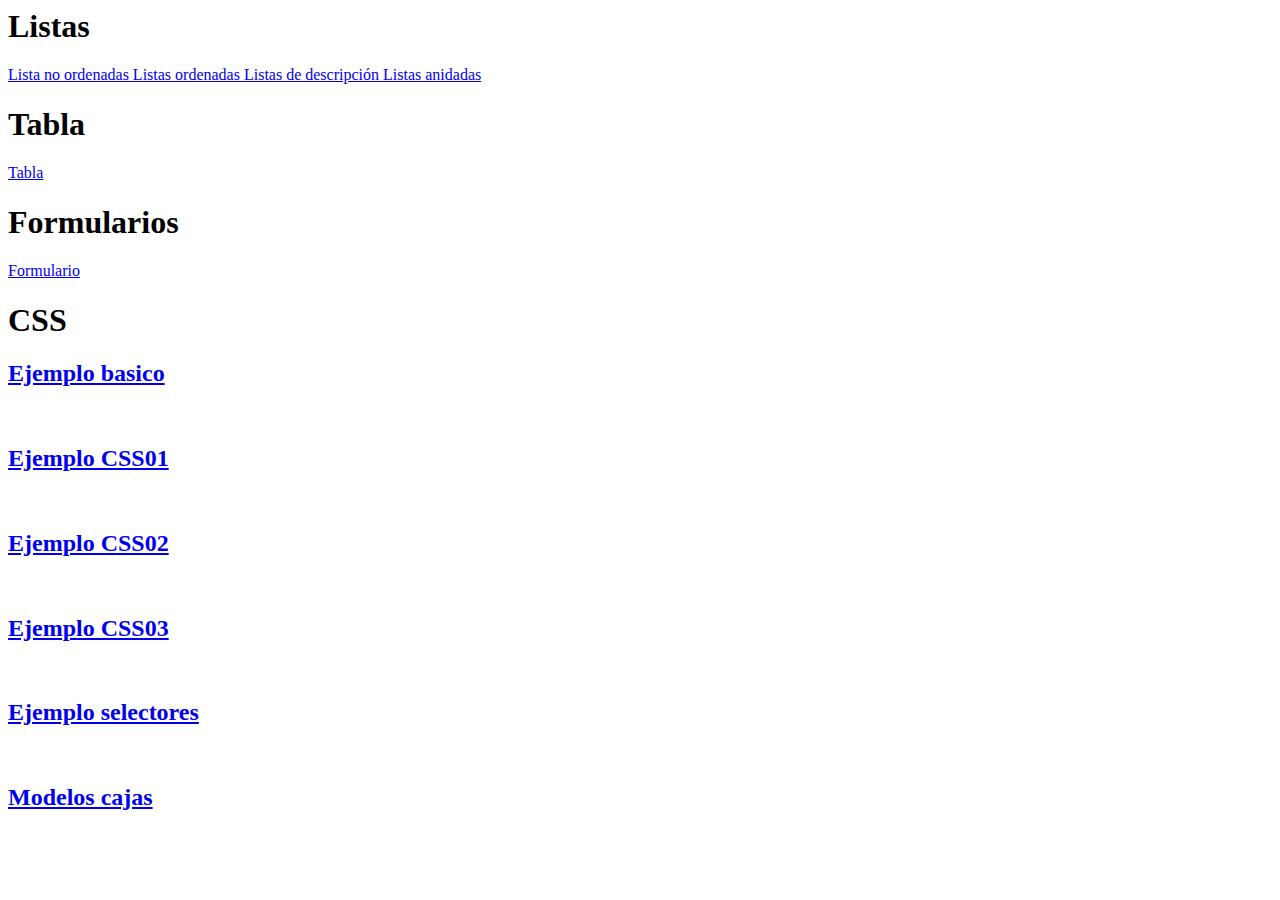
<file: index.html>
<html>
    <head>
        <title>Semana 2</title>
    </head>
    <body>
        <h1>Listas</h1>
        <a href="listasUL.html"
        <h2>Lista no ordenadas</h2>
        </a>
        <a href="listasOL.html"
            <h2>Listas ordenadas</h2>
        </a>
        <a href="listasDT.html"
            <h2>Listas de descripción</h2>
        </a>
        <a href="listasanidadas.html"
            <h2>Listas anidadas</h2>
        </a>
        <br>
        <h1>Tabla</h1>
        <a href="tabla.html"
            <h2>Tabla</h2>
        </a>
        <br>
        <h1>Formularios</h1>
        <a href="formulario.html"
            <h2>Formulario</h2>
        </a>
        <br>
        <h1>CSS</h1>
        <a href="Ejemplo CSS/Ejemplobasico.html">
            <h2>Ejemplo basico</h2>
        </a>
        <br>
        <a href="Ejemplo CSS/ejemploCSS01.html">
            <h2>Ejemplo CSS01</h2>
        </a>
        <br>
        <a href="Ejemplo CSS/EjemploCSS02.html">
            <h2>Ejemplo CSS02</h2>
        </a>
        <br>
        <a href="Ejemplo CSS/Ejemplocss03.html">
            <h2>Ejemplo CSS03</h2>
        </a>
        <br>
        <a href="Ejemplo CSS/selectorecss.html">
            <h2>Ejemplo selectores</h2>
        </a>
        <br>
        <a href="Ejemplo CSS/modelosdecaja.html">
            <h2>Modelos cajas</h2>
        </a>

    </body>
</html>
</file>
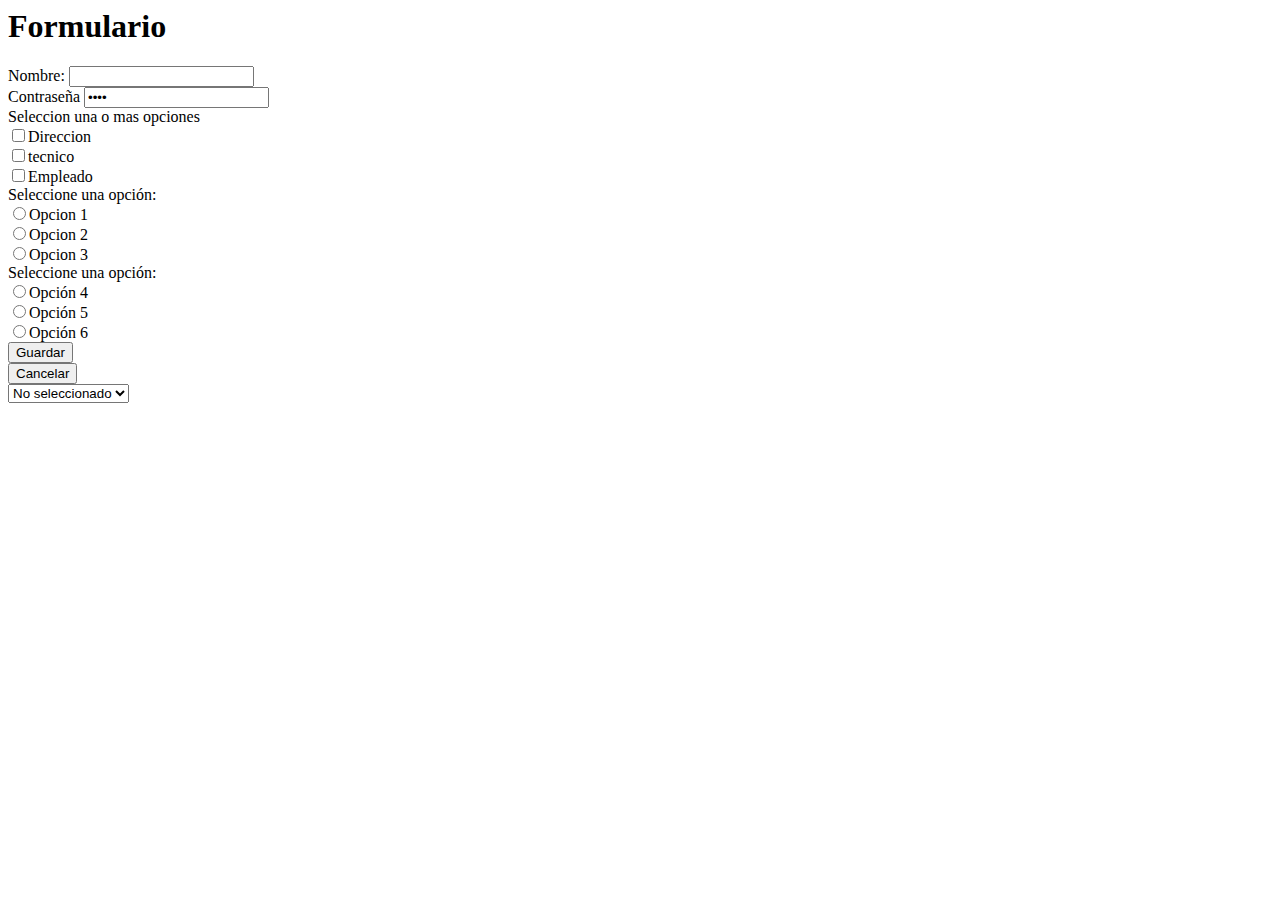
<file: formulario.html>
<html>
    <head>
        <title>Formulario</title>
    </head>
    <body>
        <h1>Formulario</h1>
        <form action="resultadoformulario.html" method="get">
            <label>Nombre:</label>
            <input type="text" id="nombre"/>

            <br>
            <label>Contraseña</label>
            <input type="password" id="password" value="1234"/>

            <br>
            <label>Seleccion una o mas opciones</label>
            <br><input type="checkbox" id="Direccion"/><label for="Direccion">Direccion</label>
            <br><input type="checkbox" id="Tecnico"/>tecnico
            <br><input type="checkbox" id="Empleado"/>Empleado

            <br>
            <label>Seleccione una opción:</label>
            <br><input type="radio" id="opcion1" name="grupo"/>Opcion 1
            <br><input type="radio" id="opcion2" name="grupo"/>Opcion 2
            <br><input type="radio" id="opcion3" name="grupo"/>Opcion 3

            <br>
            <label>Seleccione una opción:</label>
            <br><input type="radio" id="opcion4" name="grupo2" />Opción 4
            <br><input type="radio" id="opcion5" name="grupo2" />Opción 5
            <br><input type="radio" id="opcion6" name="grupo2" />Opción 6

            <br><input type="submit" id="btnGuardar" value="Guardar"/>
            <br><input type="button" id="cancelar" onclick="alert('Mensaje')" value="Cancelar"/>

            <br>
            <select id="Departamentos">
                <option value="0">No seleccionado</option>
                <option value="1">San Salvador</option>
                <option value="2">La Libertad</option>
                <option value="3">Santa Ana</option>
            </select>


        </form>
    </body>
</html>
</file>
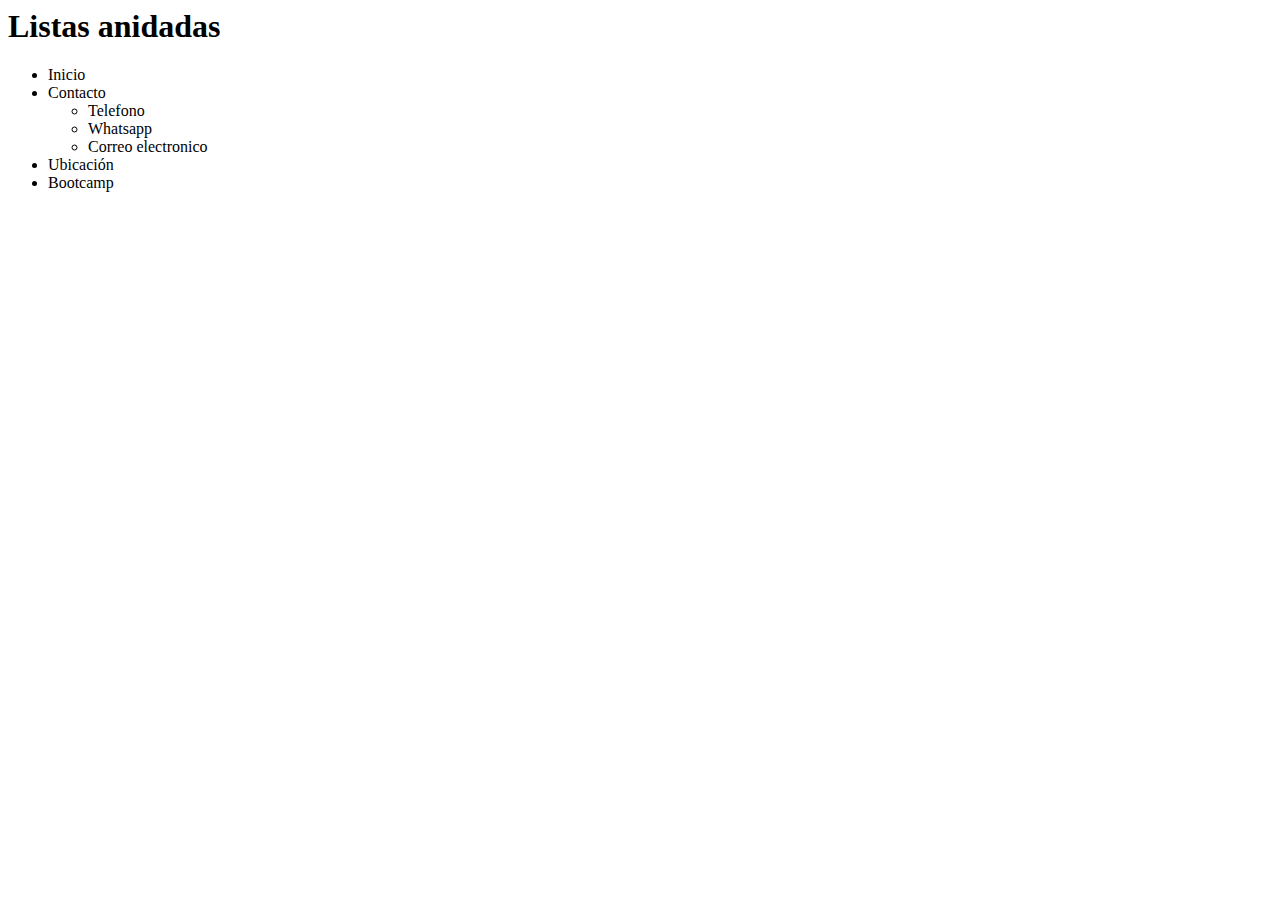
<file: listasanidadas.html>
<html>
    <head>
        <title>
            Listas anidadas
        </title>
    </head>
    <body>
        <h1>Listas anidadas</h1>
        <ul>
            <li>Inicio</li>
            <li>Contacto
                <ul>
                    <li>Telefono</li>
                    <li>Whatsapp</li>
                    <li>Correo electronico</li>
                </ul>
            </li>
            <li>Ubicación</li>
            <li>Bootcamp</li>
        </ul>
    </body>
</html>
</file>
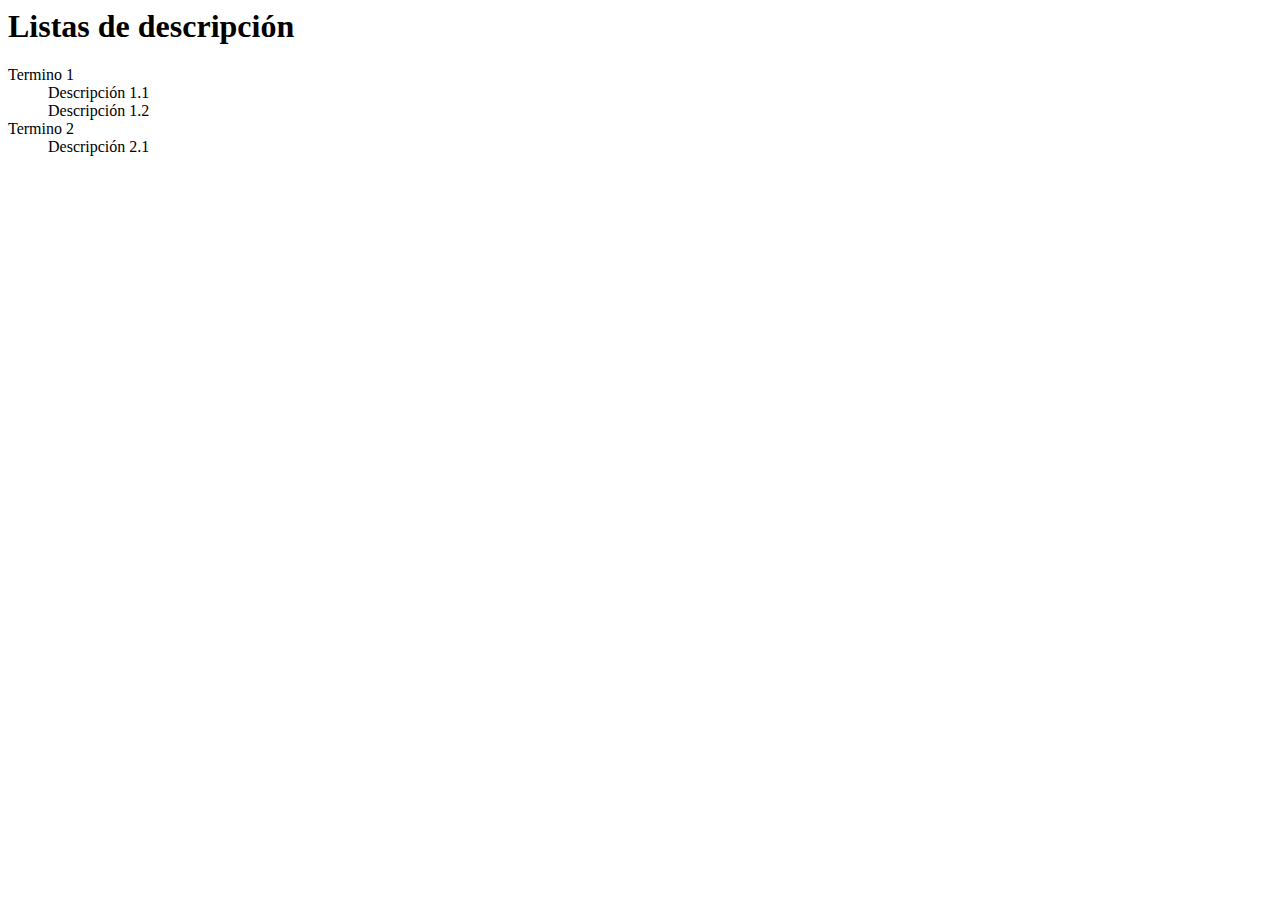
<file: listasDT.html>
<html>
    <head>
        <title>Listas de descripción</title>
    </head>
    <body>
        <h1>Listas de descripción</h1>
        <dl>
            <dt>Termino 1</dt>
                <dd>Descripción 1.1</dd>
                <dd>Descripción 1.2</dd>
            <dt>Termino 2</dt>
                <dd>Descripción 2.1</dd>
        </dl>
    </body>
</html>
</file>
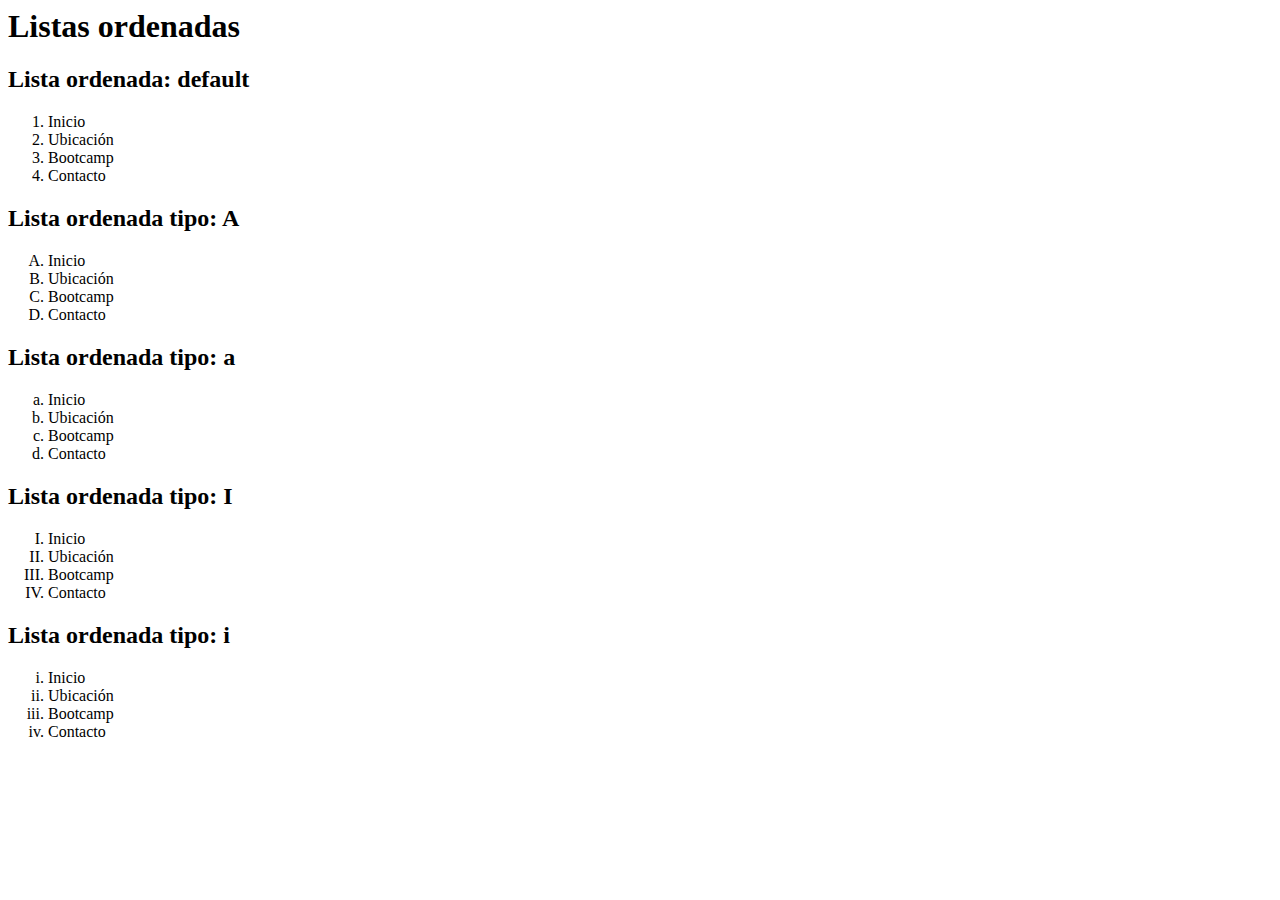
<file: listasOL.html>
<html>
    <head>
        <title>Listas ordenadas</title>
    </head>
    <body>
        <h1>Listas ordenadas</h1>

        <h2>Lista ordenada: default</h2>
        <ol>
            <li>Inicio</li>
            <li>Ubicación</li>
            <li>Bootcamp</li>
            <li>Contacto</li>
        </ol>

        <h2>Lista ordenada tipo: A</h2>
        <ol type="A">
            <li>Inicio</li>
            <li>Ubicación</li>
            <li>Bootcamp</li>
            <li>Contacto</li>
        </ol>

        <h2>Lista ordenada tipo: a</h2>
        <ol type="a">
            <li>Inicio</li>
            <li>Ubicación</li>
            <li>Bootcamp</li>
            <li>Contacto</li>
        </ol>

        <h2>Lista ordenada tipo: I</h2>
        <ol type="I">
            <li>Inicio</li>
            <li>Ubicación</li>
            <li>Bootcamp</li>
            <li>Contacto</li>
        </ol>

        <h2>Lista ordenada tipo: i</h2>
        <ol type="i">
            <li>Inicio</li>
            <li>Ubicación</li>
            <li>Bootcamp</li>
            <li>Contacto</li>
        </ol>
    </body>
</html>
</file>
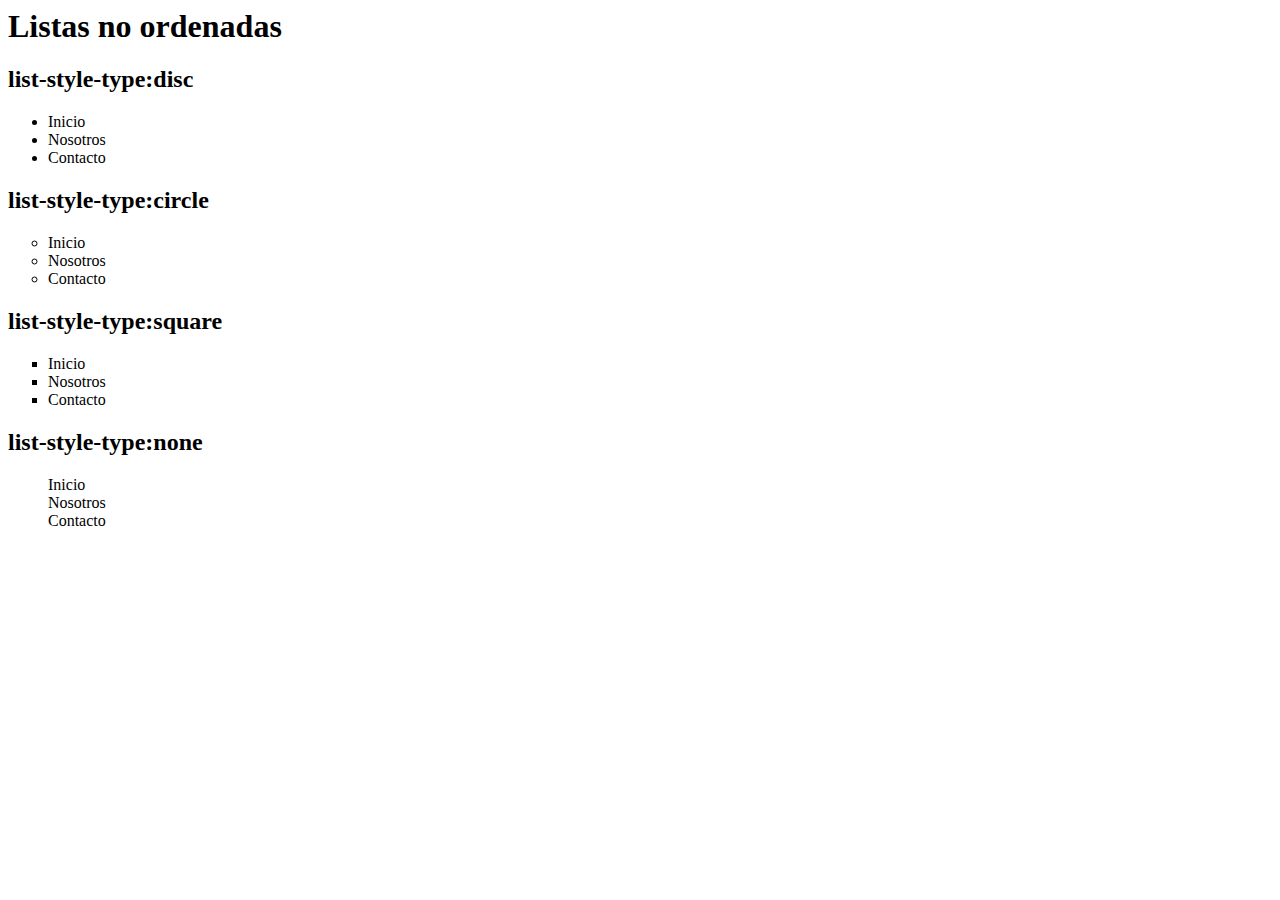
<file: listasUL.html>
<html>
    <head>
        <title>Listas</title>
    </head>
    <body>
        <h1>Listas no ordenadas</h1>
        <h2>list-style-type:disc</h2>
        <ul style="list-style-type:disc;">
            <li>Inicio</li>
            <li>Nosotros</li>
            <li>Contacto</li>
        </ul>

        <h2>list-style-type:circle</h2>
        <ul style="list-style-type:circle;">
            <li>Inicio</li>
            <li>Nosotros</li>
            <li>Contacto</li>
        </ul>

        <h2>list-style-type:square</h2>
        <ul style="list-style-type:square;">
            <li>Inicio</li>
            <li>Nosotros</li>
            <li>Contacto</li>
        </ul>

        <h2>list-style-type:none</h2>
        <ul style="list-style-type:none;">
            <li>Inicio</li>
            <li>Nosotros</li>
            <li>Contacto</li>
        </ul>
    </body>
</html>
</file>
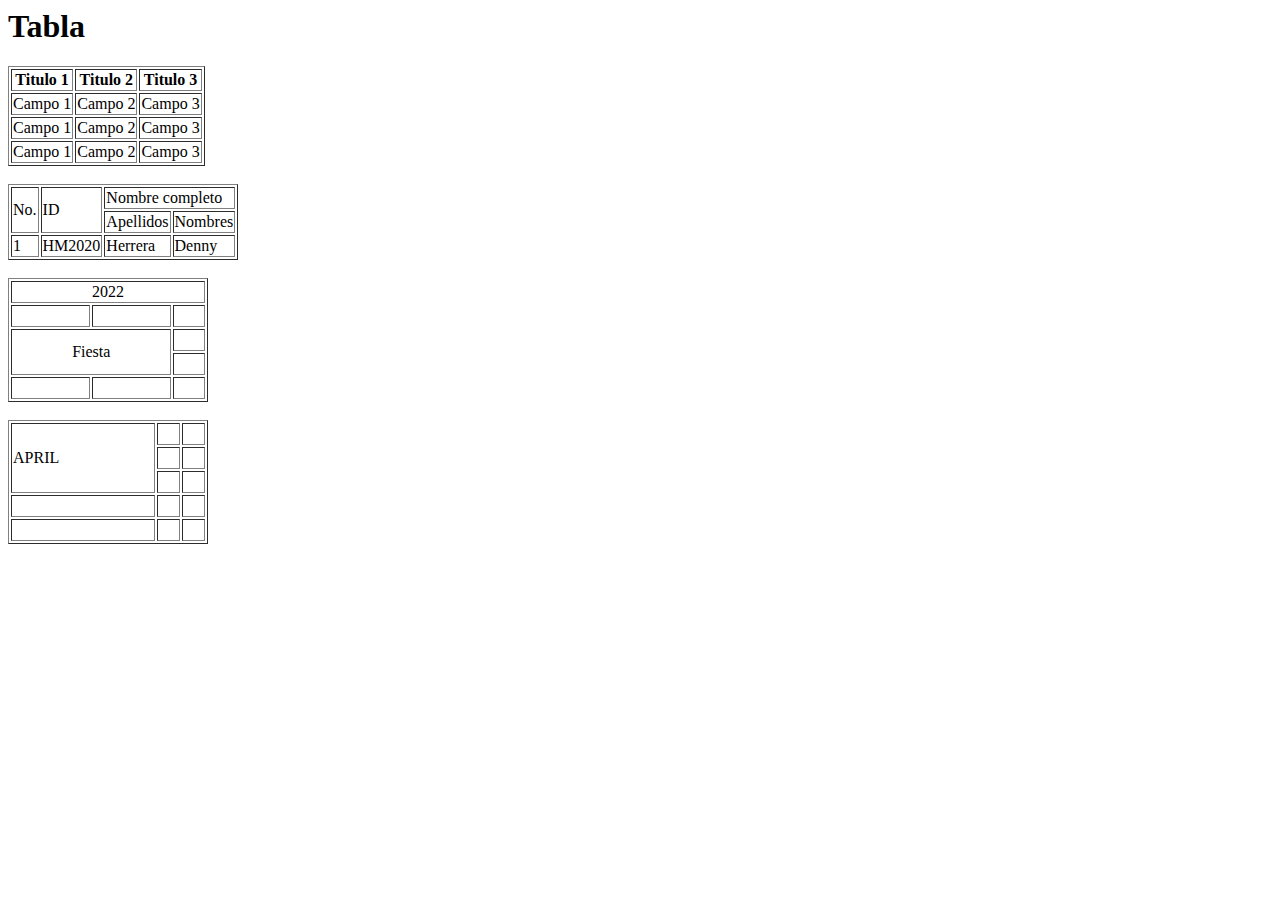
<file: tabla.html>
<html>
    <head>
        <title>Tabla</title>
    </head>
    <body>
        <h1>Tabla</h1>
        <table border="1">
            <thead>
                <tr>
                    <th>Titulo 1</th>
                    <th>Titulo 2</th>
                    <th>Titulo 3</th>
                </tr>
            </thead>
            <tbody>
                <tr>
                    <td>Campo 1</td>
                    <td>Campo 2</td>
                    <td>Campo 3</td>
                </tr>
                <tr>
                    <td>Campo 1</td>
                    <td>Campo 2</td>
                    <td>Campo 3</td>
                </tr>
                <tr>
                    <td>Campo 1</td>
                    <td>Campo 2</td>
                    <td>Campo 3</td>
                </tr>
            </tbody>
        </table>

<br>

        <table border="1">
            <tr>
                <td rowspan="2">No.</td>
                <td rowspan="2">ID</td>
                <td colspan="2">Nombre completo</td>
            </tr>
            <tr>
                <td>Apellidos</td>
                <td>Nombres</td>
            </tr>
            <tr>
                <td>1</td>
                <td>HM2020</td>
                <td>Herrera</td>
                <td>Denny</td>
            </tr>
        </table>


        <br>
        <table border="1" style="width: 200;">
            <tr>
                <td colspan="3" style="text-align: center;">
                    2022
                </td>
            </tr>
            <tr>
                <td>&nbsp;</td>
                <td>&nbsp;</td>
                <td>&nbsp;</td>
            </tr>
            <tr>
                <td colspan="2" rowspan="2" style="text-align: center;">Fiesta</td>
                <td>&nbsp;</td>
            </tr>
            <tr>
                <td>&nbsp;</td>
            </tr>
            <tr>
                <td>&nbsp;</td>
                <td>&nbsp;</td>
                <td>&nbsp;</td>
            </tr>
        </table>


        <br>
        <table border="1" style="width: 200;">
            <tr>
                <td rowspan="3">APRIL</td>
                <td>&nbsp;</td>
                <td>&nbsp;</td>
            </tr>
            <tr>
                <td>&nbsp;</td>
                <td>&nbsp;</td>
            </tr>
            <tr>
                <td>&nbsp;</td>
                <td>&nbsp;</td>
            </tr>
            <tr>
                <td>&nbsp;</td>
                <td>&nbsp;</td>
                <td>&nbsp;</td>
            </tr>
            <tr>
                <td>&nbsp;</td>
                <td>&nbsp;</td>
                <td>&nbsp;</td>
            </tr>
        </table>




    </body>
</html>
</file>
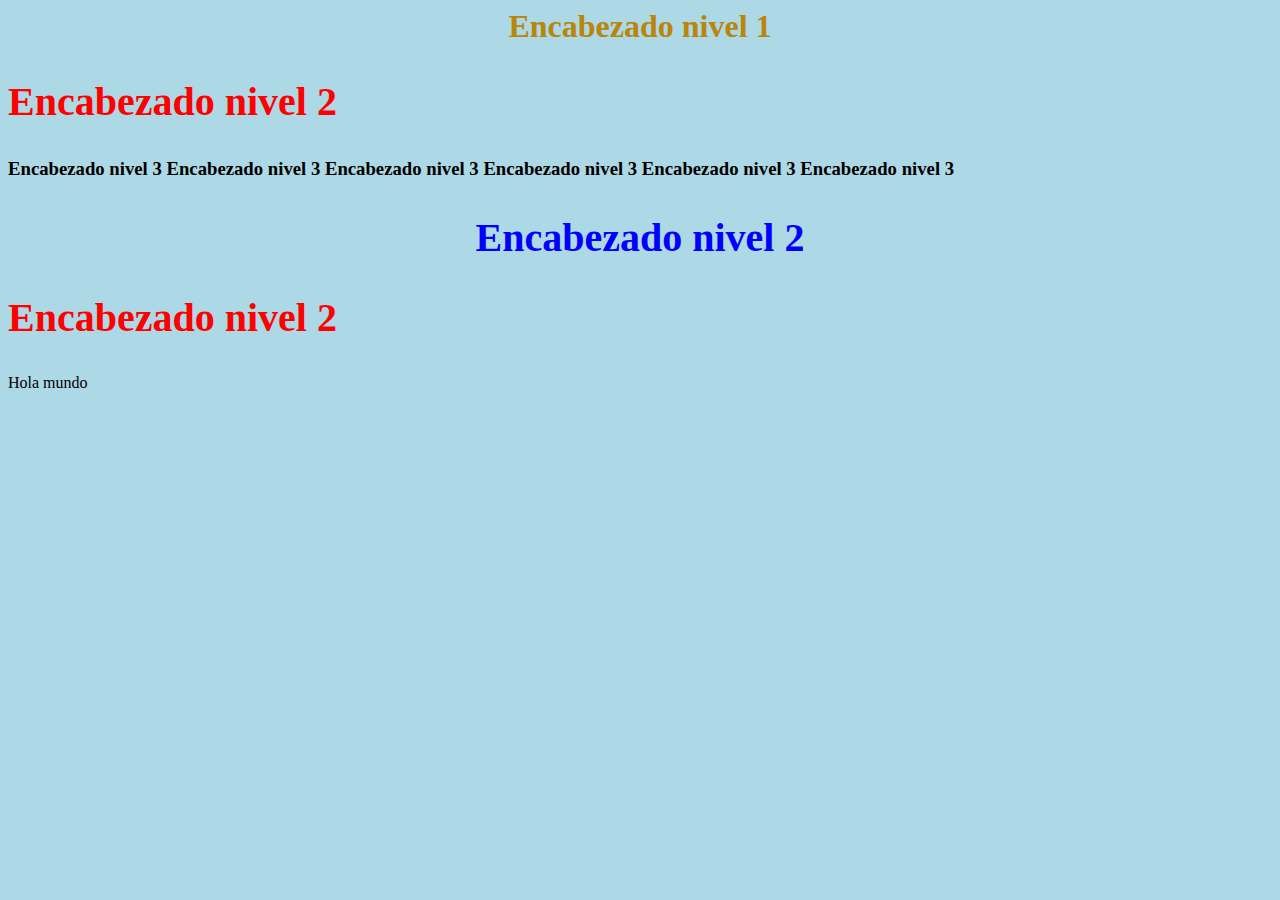
<file: Ejemplo CSS/Ejemplobasico.html>
<html>
    <head>
        <title>
            Ejemplo basico CSS
        </title>
        <style>
            h2 {color:red; font-size:40px;}
            h1 {color:darkgoldenrod; text-align: center;}
            body{background-color: lightblue;}
            h3 {text-align: justify}
        </style>
    </head>
    <body>
        <h1>Encabezado nivel 1</h1>
        <h2>Encabezado nivel 2</h2>
        <h3>Encabezado nivel 3 Encabezado nivel 3 Encabezado nivel 3 Encabezado nivel 3 Encabezado nivel 3 Encabezado nivel 3 </h3>
        <h2 style="color: blue; text-align: center;">Encabezado nivel 2</h2>
        <h2>Encabezado nivel 2</h2>  
        <p>Hola mundo</p>   
    </body>
</html>
</file>
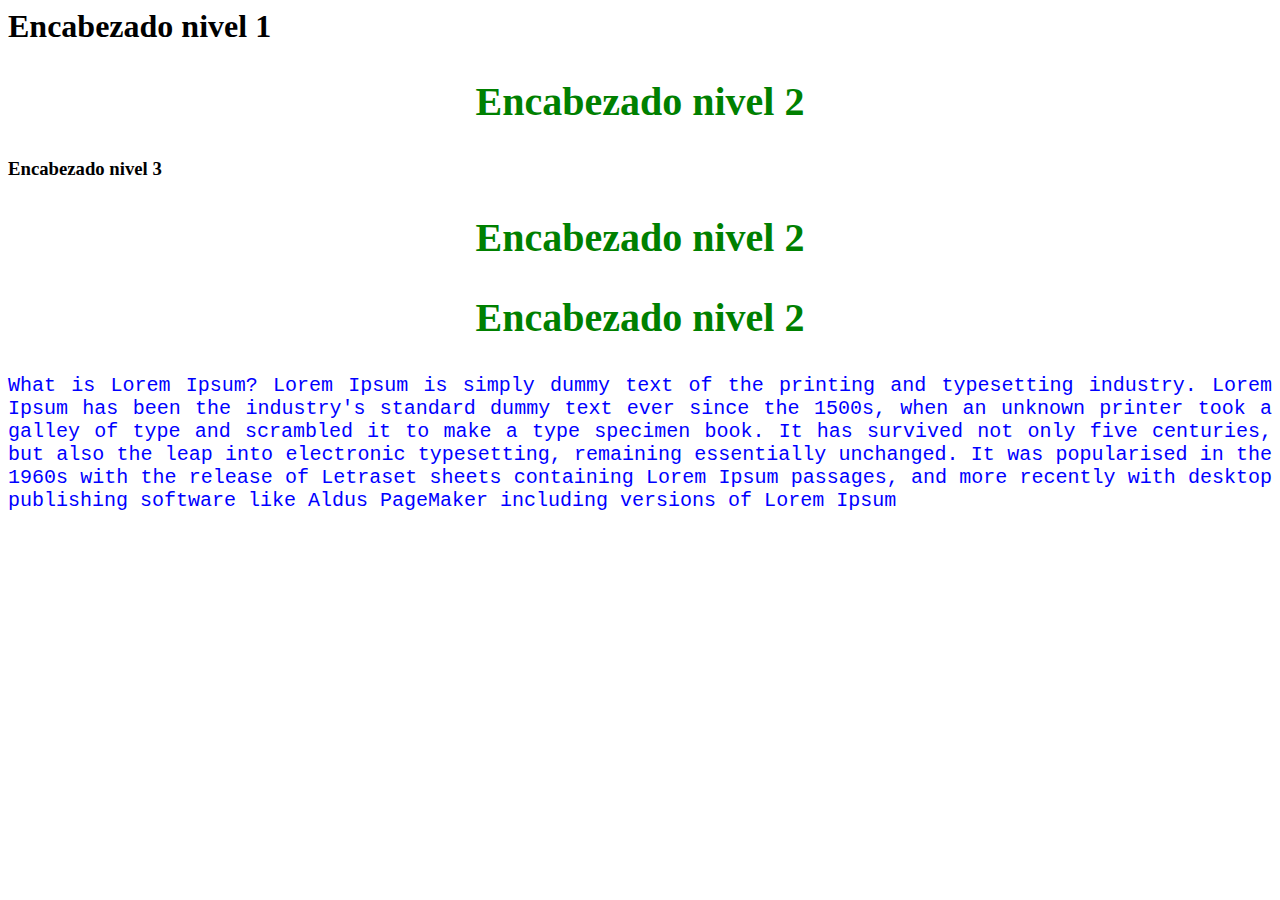
<file: Ejemplo CSS/ejemploCSS01.html>
<html>
    <head>
        <title>Ejemplo CSS 01
        </title>
        <link rel="stylesheet" href="css/estilo.css">
    </head>
    <body>
        <h1>Encabezado nivel 1</h1>
        <h2>Encabezado nivel 2</h2>
        <h3>Encabezado nivel 3</h3>
        <h2>Encabezado nivel 2</h2>
        <h2>Encabezado nivel 2</h2>  
        <p>What is Lorem Ipsum?
            Lorem Ipsum is simply dummy text of the printing and typesetting industry. Lorem Ipsum has been the industry's standard dummy text ever since the 1500s, when an unknown printer took a galley of type and scrambled it to make a type specimen book. It has survived not only five centuries, but also the leap into electronic typesetting, remaining essentially unchanged. It was popularised in the 1960s with the release of Letraset sheets containing Lorem Ipsum passages, and more recently with desktop publishing software like Aldus PageMaker including versions of Lorem Ipsum</p>

    </body>
</html>
</file>
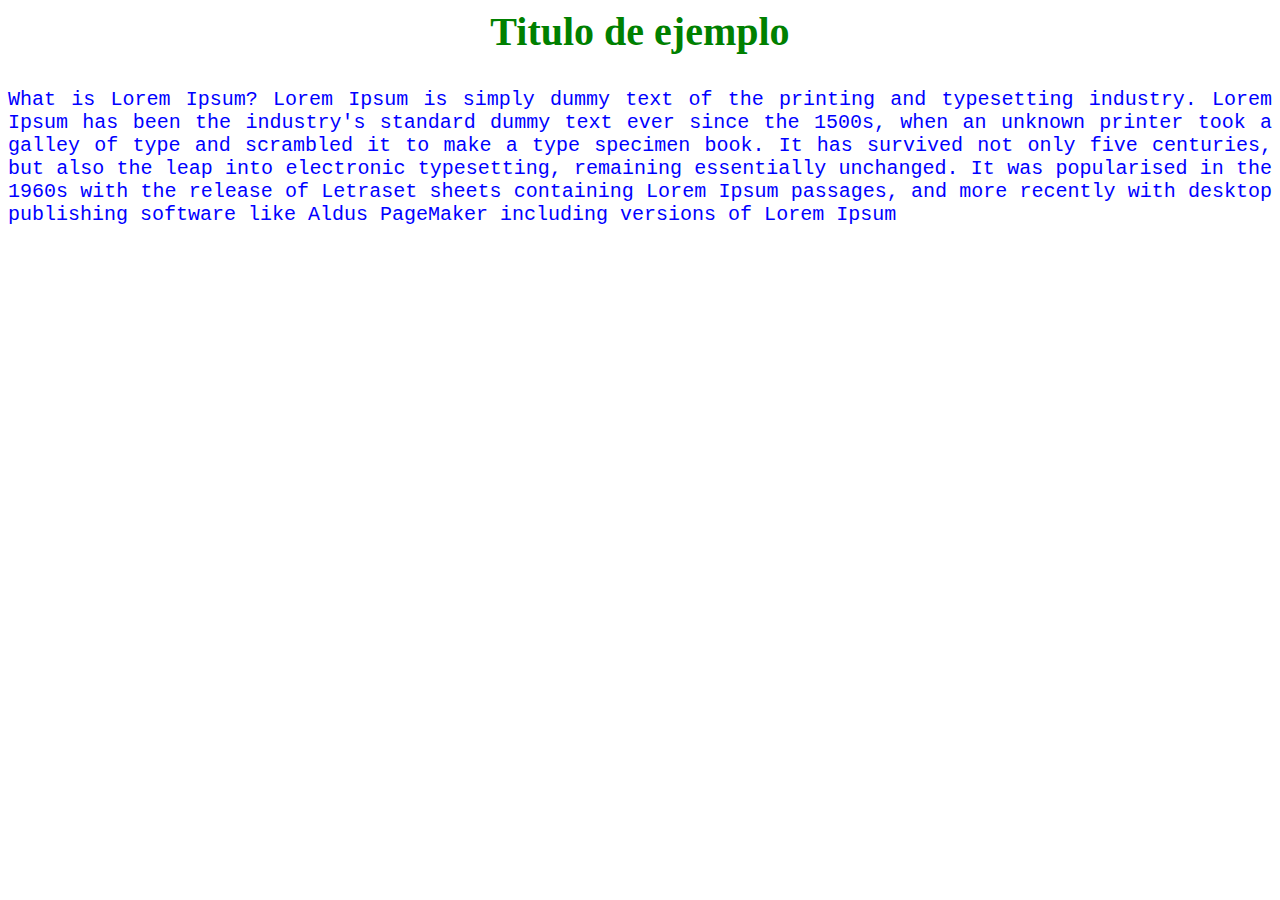
<file: Ejemplo CSS/EjemploCSS02.html>
<html>
    <head>
        <title>Ejemplo CSS 02</title>
        <link rel="stylesheet" href="css/estilo.css">
    </head>
    <body>
        <h2>Titulo de ejemplo</h2>
        <p>What is Lorem Ipsum?
            Lorem Ipsum is simply dummy text of the printing and typesetting industry. Lorem Ipsum has been the industry's standard dummy text ever since the 1500s, when an unknown printer took a galley of type and scrambled it to make a type specimen book. It has survived not only five centuries, but also the leap into electronic typesetting, remaining essentially unchanged. It was popularised in the 1960s with the release of Letraset sheets containing Lorem Ipsum passages, and more recently with desktop publishing software like Aldus PageMaker including versions of Lorem Ipsum</p>

    </body>
</html>
</file>
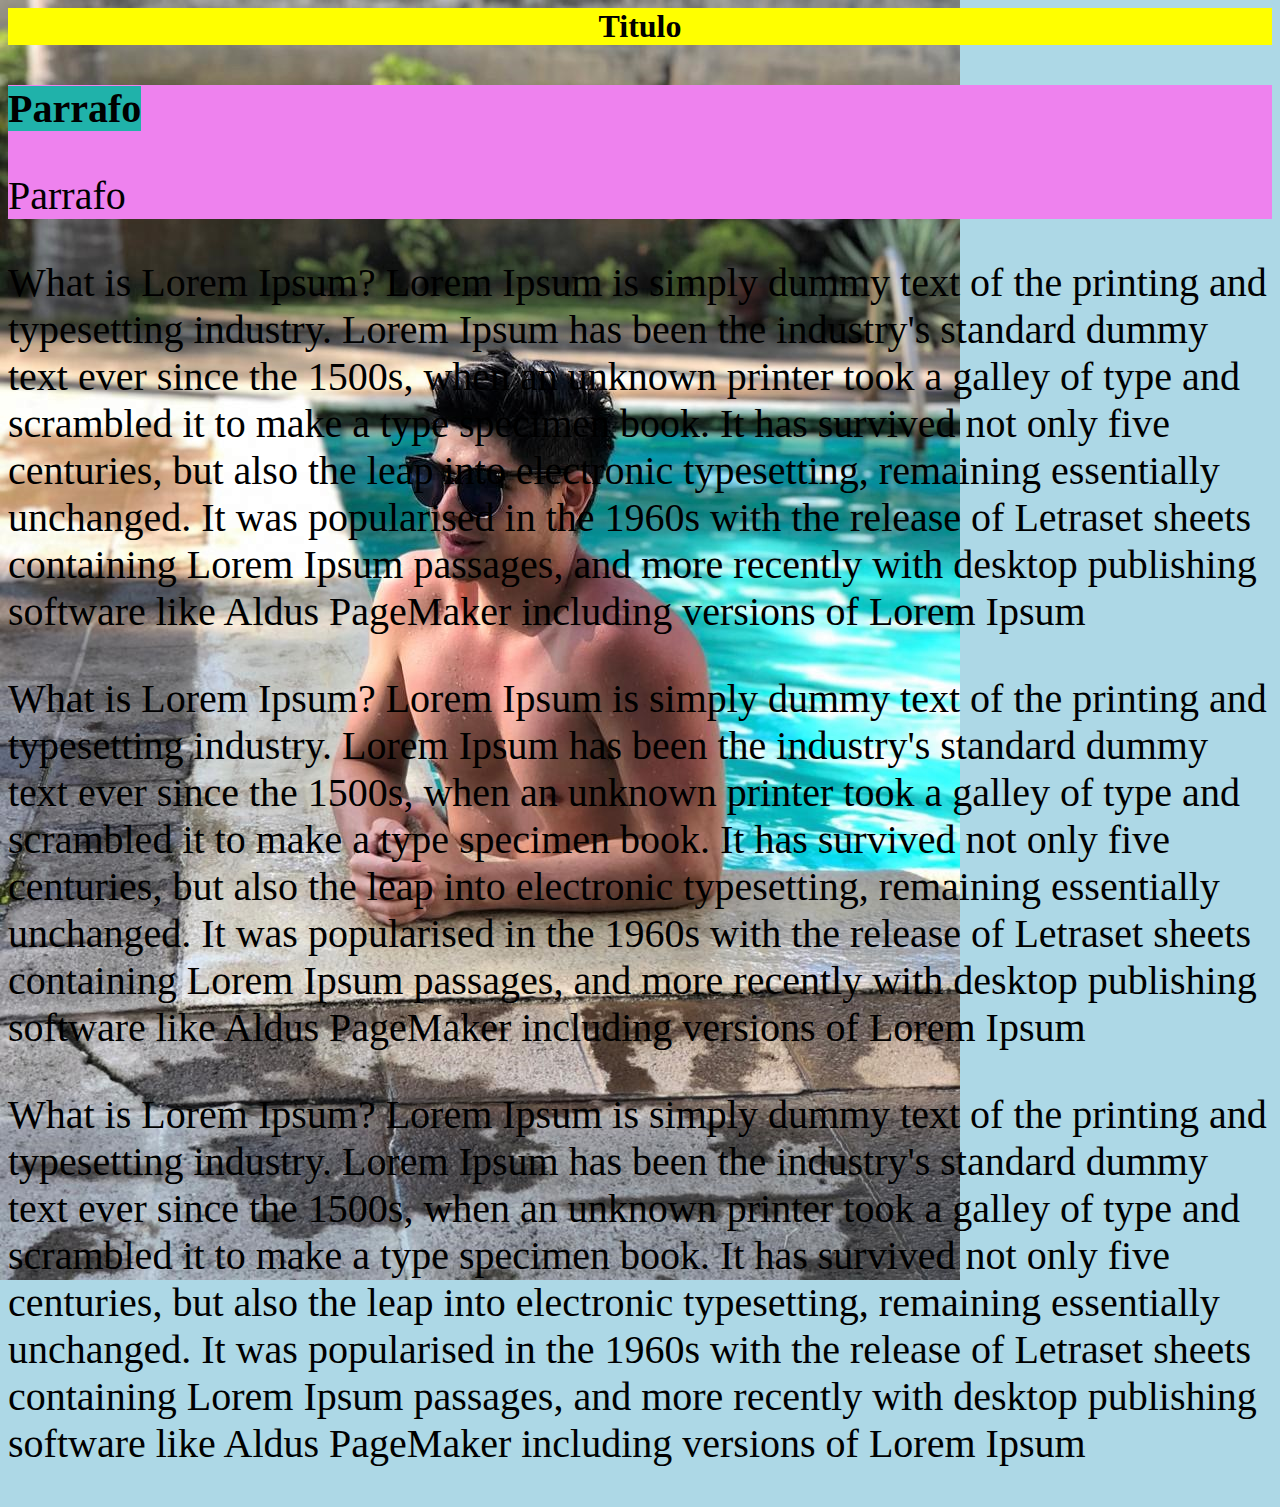
<file: Ejemplo CSS/Ejemplocss03.html>
<html>
    <head>
        <title>Ejemplo CSS 03</title>
        <style>
            body {
                background-image: url("img/si\ \(3\).jpeg");
                background-repeat: no-repeat;
                background-color: lightblue;
                background-attachment: fixed;
            }
            h1{
                background-color: yellow;
                text-align: center;
            }
            div{
                background-color: violet;
            }
            b{
                background-color: lightseagreen;
            }
            p{
                font-size: 40px;
            }
        </style>
    </head>
    <body>
        <h1>Titulo</h1>
        <div>
            <p><b>Parrafo</b></p>
            <p>Parrafo</p>
        </div>
        <p>What is Lorem Ipsum?
            Lorem Ipsum is simply dummy text of the printing and typesetting industry. Lorem Ipsum has been the industry's standard dummy text ever since the 1500s, when an unknown printer took a galley of type and scrambled it to make a type specimen book. It has survived not only five centuries, but also the leap into electronic typesetting, remaining essentially unchanged. It was popularised in the 1960s with the release of Letraset sheets containing Lorem Ipsum passages, and more recently with desktop publishing software like Aldus PageMaker including versions of Lorem Ipsum</p>
        <p>What is Lorem Ipsum?
            Lorem Ipsum is simply dummy text of the printing and typesetting industry. Lorem Ipsum has been the industry's standard dummy text ever since the 1500s, when an unknown printer took a galley of type and scrambled it to make a type specimen book. It has survived not only five centuries, but also the leap into electronic typesetting, remaining essentially unchanged. It was popularised in the 1960s with the release of Letraset sheets containing Lorem Ipsum passages, and more recently with desktop publishing software like Aldus PageMaker including versions of Lorem Ipsum</p>
        <p>What is Lorem Ipsum?
            Lorem Ipsum is simply dummy text of the printing and typesetting industry. Lorem Ipsum has been the industry's standard dummy text ever since the 1500s, when an unknown printer took a galley of type and scrambled it to make a type specimen book. It has survived not only five centuries, but also the leap into electronic typesetting, remaining essentially unchanged. It was popularised in the 1960s with the release of Letraset sheets containing Lorem Ipsum passages, and more recently with desktop publishing software like Aldus PageMaker including versions of Lorem Ipsum</p>
        

    </body>
</html>
</file>
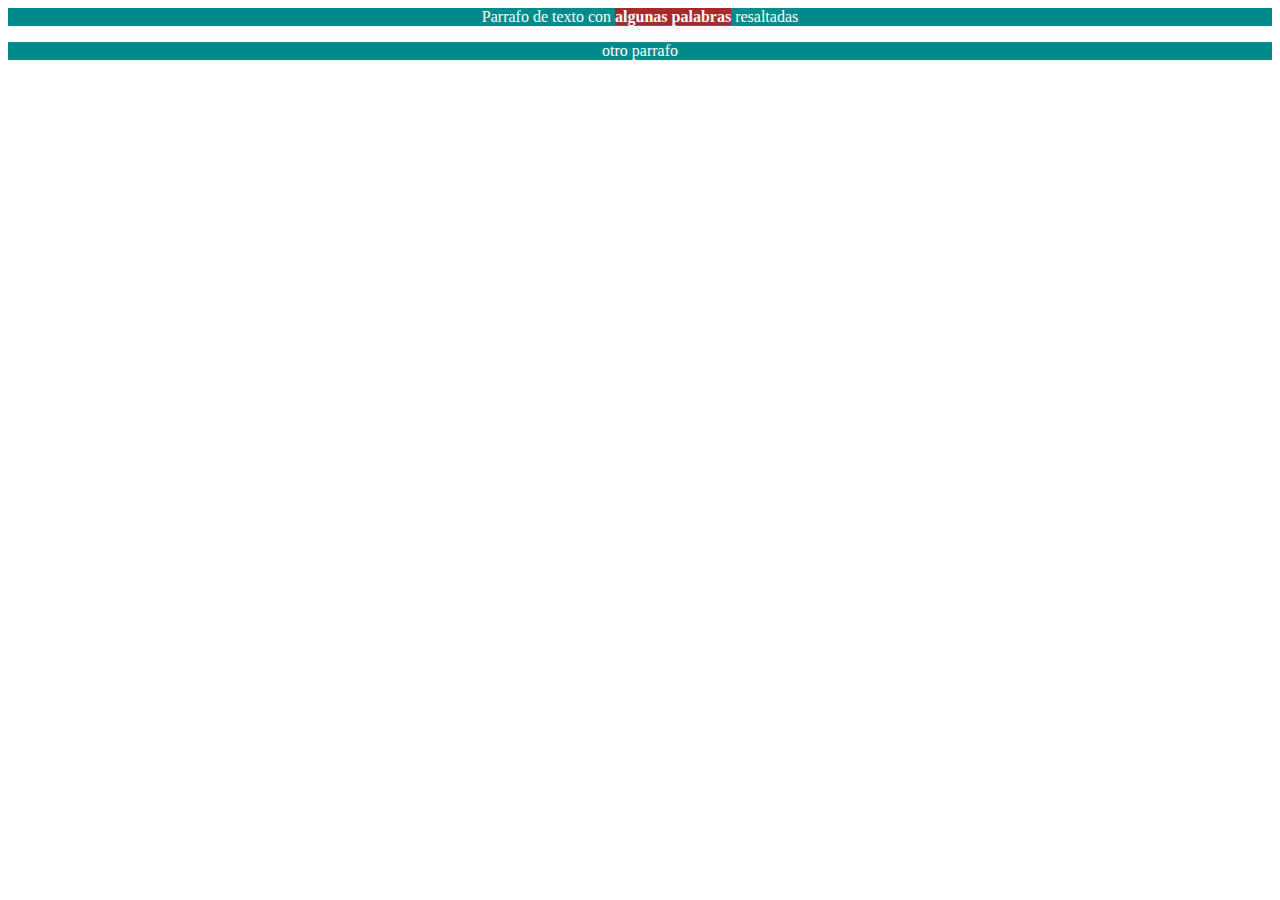
<file: Ejemplo CSS/modelosdecaja.html>
<html>
    <head>
        <title>Modelos de cajas</title>
        <style>
            strong{
                background-color: brown;
                color: white;
            }
            p{
                background-color: darkcyan;
                color: white;
                text-align: center;
            }
        </style>
    </head>
    <body>
        <p>Parrafo de texto con
            <strong>algunas palabras</strong>
            resaltadas
        </p>
        <p>otro parrafo</p>

    </body>
</html>
</file>
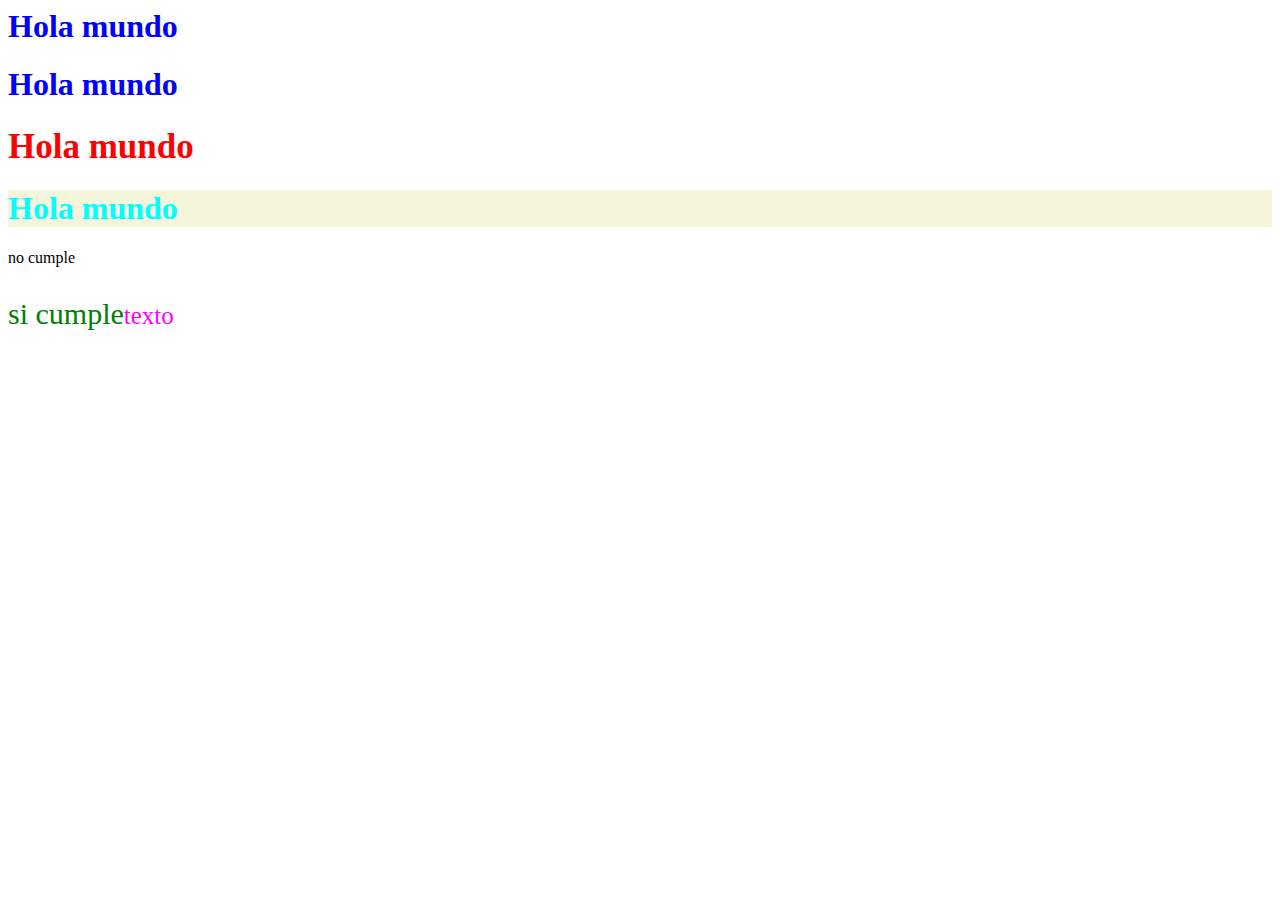
<file: Ejemplo CSS/selectorecss.html>
<html>
    <head>
        <title>Tipos de selectores</title>
        <style>
            /*selector por elemento*/
            h1{
                color: blue;
            }
            /*selector por clase*/
            .encabezado{
                color: red;
                font-size: 35px;
                font-family: ´courier 'Courier New', Courier, monospace;
            }
            /*selector por id*/
            #titulo{
                color: aqua;
                background-color: beige;
            }
            div p{
                color:green;
                font-size: 30px;
            }
            div p span{
                color:fuchsia;
                font-size: 25px;
            }
        </style>
    </head>
    <body>
        <h1>Hola mundo</h1>
        <h1>Hola mundo</h1>
        <h1 class="encabezado">Hola mundo</h1>
        <h1 id="titulo">Hola mundo</h1>
        <p>no cumple</p>
        <div>
            <p>si cumple<span>texto</span></p>
        </div>
    </body>
</html>
</file>
<file: Ejemplo CSS/css/estilo.css>
h2{
    color: green;
    font-size: 40px;
    text-align: center;
}
p{
    text-align: justify;
    font-size: 20px;
    font-family:'Courier New', Courier, monospace;
    color: blue;
}
</file>
